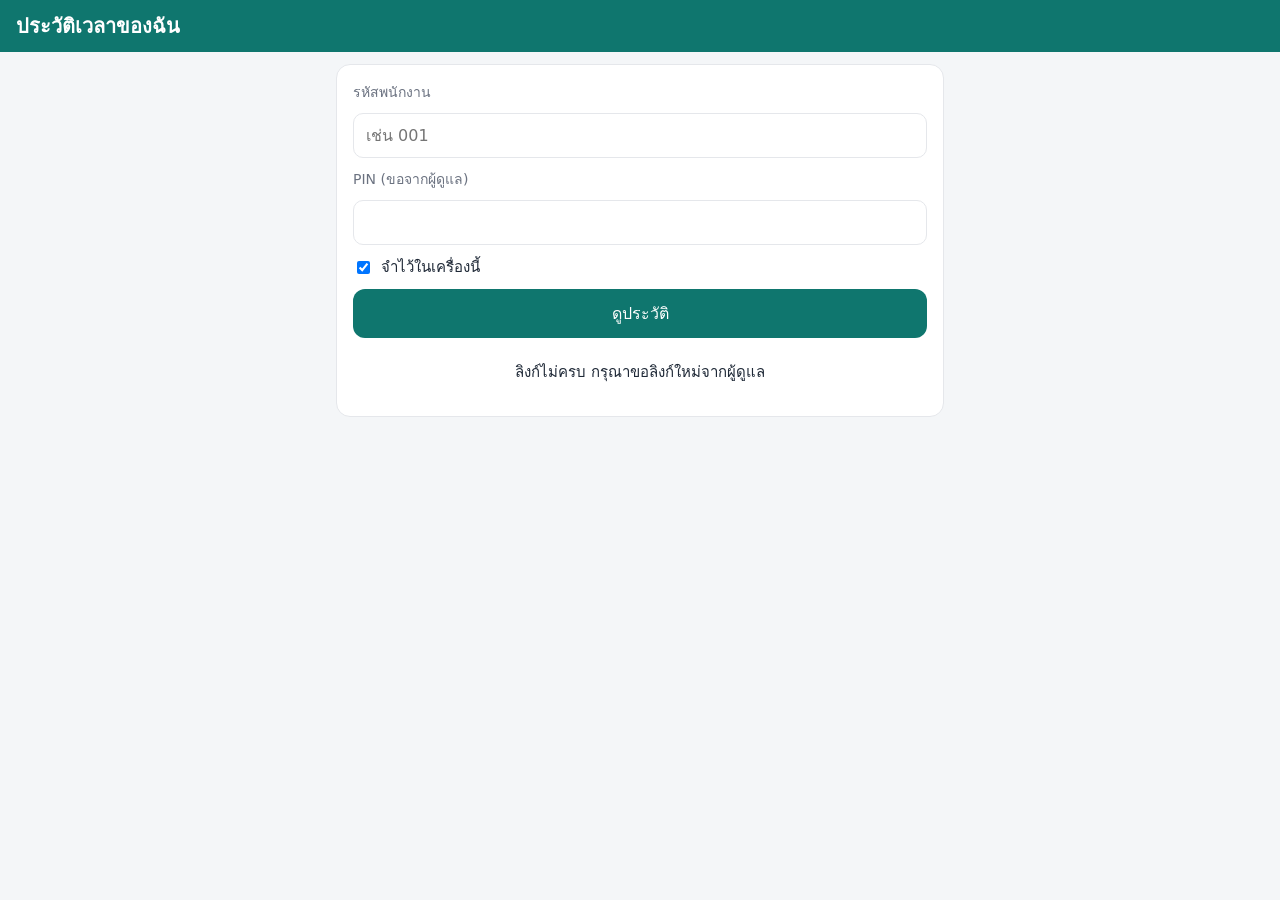
<file: me.html>
<!doctype html>
<html lang="th">
<head>
<meta charset="utf-8">
<meta name="viewport" content="width=device-width, initial-scale=1, viewport-fit=cover">
<meta name="theme-color" content="#0f766e">
<title>ประวัติเวลาของฉัน</title>
<link rel="icon" href="icon-192.png">
<link rel="stylesheet" href="style.css">
<style>
  body { padding-bottom: 24px; }
  .card { background: var(--card); border: 1px solid var(--line); border-radius: 14px; padding: 16px; }
  .totals { display: grid; grid-template-columns: repeat(2, 1fr); gap: 10px; margin: 12px 0; }
  .totals div { background: var(--card); border: 1px solid var(--line); border-radius: 12px; padding: 10px 12px; }
  .totals b { display: block; font-size: 22px; }
  .totals span { font-size: 13px; color: var(--muted); }
  td.miss { color: var(--bad); }
  .who { display: flex; justify-content: space-between; align-items: center; gap: 8px; }
</style>
</head>
<body>
<header>
  <div class="clock"><div style="font-size:20px;font-weight:700">ประวัติเวลาของฉัน</div><div id="whoName" style="font-size:13px;opacity:.85"></div></div>
</header>
<main>
  <section id="login" class="card">
    <div class="form">
      <label>รหัสพนักงาน</label>
      <input id="id" autocomplete="username" placeholder="เช่น 001">
      <label>PIN (ขอจากผู้ดูแล)</label>
      <input id="pin" type="password" inputmode="numeric" autocomplete="current-password">
      <label class="check"><input id="remember" type="checkbox" checked> จำไว้ในเครื่องนี้</label>
      <button id="btnLogin" class="primary">ดูประวัติ</button>
      <div id="msg" class="status small"></div>
    </div>
  </section>

  <section id="data" hidden>
    <div class="who">
      <input id="month" type="month" style="flex:1">
      <button id="btnLogout">ออกจากระบบ</button>
    </div>
    <div class="totals">
      <div><b id="tDays">-</b><span>วันที่มาทำงาน</span></div>
      <div><b id="tHours">-</b><span>ชั่วโมงทำงานรวม</span></div>
      <div><b id="tLate">-</b><span>สายรวม (นาที)</span></div>
      <div><b id="tOt">-</b><span>OT รวม (ชั่วโมง)</span></div>
    </div>
    <div id="dataMsg" class="status small"></div>
    <div class="table-wrap"><table id="days"></table></div>
    <small>ช่องสีแดง “ไม่ได้สแกน” คือรอบที่ไม่มีบันทึก ถ้าคุณสแกนแล้วแต่ไม่ขึ้น ให้แจ้งผู้ดูแลพร้อมวันและเวลา</small>
  </section>
</main>

<script>
'use strict';
const $ = s => document.querySelector(s);
const TYPES = { in: 'เข้าเช้า', break_out: 'ออกเที่ยง', break_in: 'เข้าบ่าย', out: 'ออกเย็น', ot_out: 'ออก OT', ot_noon: 'OT เที่ยง' };
const KEY = { 'เข้างาน': 'in', 'พักเที่ยง': 'break_out', 'กลับจากพัก': 'break_in', 'ออกงาน': 'out' };
Object.keys(TYPES).forEach(k => KEY[TYPES[k]] = k);
const params = new URLSearchParams(location.search);
const store = {
  get(k) { try { return JSON.parse(localStorage.getItem(k)); } catch (e) { return null; } },
  set(k, v) { try { localStorage.setItem(k, JSON.stringify(v)); } catch (e) {} },
  del(k) { try { localStorage.removeItem(k); } catch (e) {} }
};
const API = params.get('u') || (store.get('me_api') || '');
if (params.get('u')) store.set('me_api', params.get('u'));
let cred = store.get('me_cred');

function thisMonth() { const d = new Date(); return d.getFullYear() + '-' + String(d.getMonth() + 1).padStart(2, '0'); }
function esc(s) { return String(s == null ? '' : s).replace(/[&<>"']/g, c => ({ '&': '&amp;', '<': '&lt;', '>': '&gt;', '"': '&quot;', "'": '&#39;' }[c])); }

async function call(payload) {
  if (!API) throw new Error('ลิงก์ไม่ครบ กรุณาขอลิงก์ใหม่จากผู้ดูแล');
  let res;
  try { res = await fetch(API, { method: 'POST', body: JSON.stringify(payload) }); }
  catch (e) { throw new Error('เชื่อมต่ออินเทอร์เน็ตไม่ได้'); }
  const data = await res.json().catch(() => ({ ok: false, error: 'ระบบไม่ตอบกลับ ลองใหม่อีกครั้ง' }));
  if (!data.ok) throw new Error(data.error || 'เกิดข้อผิดพลาด');
  return data;
}

async function load(c, month) {
  const data = await call({ action: 'myRecords', id: c.id, pin: c.pin, month });
  render(data);
  return data;
}

function calcDay(m, sc) {
  const toMin = x => { const p = String(x).split(':'); return +p[0] * 60 + +(p[1] || 0); };
  const t = x => x ? toMin(x) : null;
  const a = t(m.in), b = t(m.break_out), c = t(m.break_in), d = t(m.out), o = t(m.ot_out);
  const S = toMin(sc.start), BS = toMin(sc.breakStart), BE = toMin(sc.breakEnd), E = toMin(sc.end);
  const end = d != null ? d : (o != null ? Math.min(o, E) : null);
  let work = null;
  if (b != null || c != null) {
    work = 0;
    if (a != null && b != null) work += Math.max(0, b - a);
    if (c != null && end != null) work += Math.max(0, end - c);
  } else if (a != null && end != null) {
    work = end - a;
    if (a < BE && end > BS) work -= (BE - BS);
    work = Math.max(0, work);
  }
  const late = (a != null ? Math.max(0, a - S) : 0) + (c != null ? Math.max(0, c - BE) : 0);
  // OT เที่ยง: ไม่พักกลางวัน ได้ OT เท่าช่วงพัก (เช่น 12:00-13:00 = 1 ชม.)
  const ot = (o != null ? Math.max(0, o - E) : 0) + (m.ot_noon ? BE - BS : 0);
  return { work: work == null ? null : work / 60, late, ot: ot / 60 };
}

function render(data) {
  $('#whoName').textContent = data.name;
  const days = {};
  data.records.forEach(r => {
    const k = KEY[r.type]; if (!k) return;
    const d = days[r.date] || (days[r.date] = {});
    const latest = k === 'out' || k === 'ot_out';
    if (!d[k] || (latest ? r.time > d[k] : r.time < d[k])) d[k] = r.time;
  });
  const dates = Object.keys(days).sort().reverse();
  let tH = 0, tL = 0, tO = 0;
  const hm = x => x ? x.slice(0, 5) : '';
  const rows = dates.map(date => {
    const m = days[date], c = calcDay(m, data.schedule);
    tH += c.work || 0; tL += c.late; tO += c.ot;
    const dt = new Date(date + 'T00:00:00');
    const label = dt.toLocaleDateString('th-TH', { weekday: 'short', day: 'numeric', month: 'short' });
    const isToday = date === new Date().toLocaleDateString('sv-SE');
    const cell = k => (m.ot_noon && (k === 'break_out' || k === 'break_in')) ? '<td>OT เที่ยง</td>' : m[k] ? '<td>' + hm(m[k]) + '</td>' : (k === 'ot_out' || isToday ? '<td>-</td>' : '<td class="miss">ไม่ได้สแกน</td>');
    return '<tr><td><b>' + esc(label) + '</b></td>' + ['in', 'break_out', 'break_in', 'out', 'ot_out'].map(cell).join('') +
      '<td>' + (c.work == null ? '-' : c.work.toFixed(2)) + '</td><td>' + (c.late || '-') + '</td><td>' + (c.ot ? c.ot.toFixed(2) : '-') + '</td></tr>';
  });
  $('#days').innerHTML = '<tr><th>วันที่</th><th>เข้า</th><th>พัก</th><th>กลับ</th><th>ออก</th><th>ออก OT</th><th>ชม.</th><th>สาย</th><th>OT</th></tr>' +
    (rows.join('') || '<tr><td colspan="9">ไม่มีข้อมูลในเดือนนี้</td></tr>');
  $('#tDays').textContent = dates.length;
  $('#tHours').textContent = tH.toFixed(2);
  $('#tLate').textContent = tL;
  $('#tOt').textContent = tO.toFixed(2);
}

async function login() {
  const c = { id: $('#id').value.trim(), pin: $('#pin').value.trim() };
  if (!c.id || !c.pin) { $('#msg').textContent = 'กรุณากรอกรหัสพนักงานและ PIN'; return; }
  $('#msg').textContent = 'กำลังโหลด…'; $('#btnLogin').disabled = true;
  try {
    $('#month').value = thisMonth();
    await load(c, $('#month').value);
    cred = c;
    if ($('#remember').checked) store.set('me_cred', c);
    showData();
  } catch (e) { $('#msg').textContent = e.message; }
  $('#btnLogin').disabled = false;
}

function showData() { $('#login').hidden = true; $('#data').hidden = false; }
function logout() { cred = null; store.del('me_cred'); $('#pin').value = ''; $('#whoName').textContent = ''; $('#data').hidden = true; $('#login').hidden = false; $('#msg').textContent = ''; }

$('#btnLogin').onclick = login;
$('#pin').onkeydown = e => { if (e.key === 'Enter') login(); };
$('#btnLogout').onclick = logout;
$('#month').onchange = async () => {
  $('#dataMsg').textContent = 'กำลังโหลด…';
  try { await load(cred, $('#month').value); $('#dataMsg').textContent = ''; }
  catch (e) { $('#dataMsg').textContent = e.message; }
};

if (!API) $('#msg').textContent = 'ลิงก์ไม่ครบ กรุณาขอลิงก์ใหม่จากผู้ดูแล';
if (cred && API) {
  $('#month').value = thisMonth(); showData();
  $('#dataMsg').textContent = 'กำลังโหลด…';
  load(cred, $('#month').value).then(() => $('#dataMsg').textContent = '').catch(e => { logout(); $('#msg').textContent = e.message; });
}
</script>
</body>
</html>
</file>
<file: style.css>
:root {
  --bg: #f4f6f8; --card: #fff; --text: #1f2937; --muted: #6b7280;
  --brand: #0f766e; --in: #16a34a; --out: #ea580c; --bad: #dc2626; --line: #e5e7eb;
}
* { box-sizing: border-box; -webkit-tap-highlight-color: transparent; }
html, body { margin: 0; min-height: 100%; }
body {
  font-family: "Sarabun", "Noto Sans Thai", system-ui, -apple-system, sans-serif;
  background: var(--bg); color: var(--text); display: flex; flex-direction: column;
  padding-bottom: calc(64px + env(safe-area-inset-bottom));
}
header {
  background: var(--brand); color: #fff; display: flex; justify-content: space-between;
  align-items: center; padding: 10px 16px; padding-top: calc(10px + env(safe-area-inset-top));
}
.clock #nowTime { font-size: 28px; font-weight: 700; line-height: 1; }
.clock #nowDate { font-size: 13px; opacity: .85; }
.badge { font-size: 13px; background: rgba(255,255,255,.2); padding: 4px 10px; border-radius: 99px; }
.badge.off { background: var(--bad); }

main { flex: 1; padding: 12px 16px; max-width: 640px; width: 100%; margin: 0 auto; }
.view { display: none; }
.view.active { display: block; }

.cam { position: relative; width: 100%; aspect-ratio: 3/4; max-height: 42vh; background: #111;
  border-radius: 16px; overflow: hidden; margin: 0 auto; }
.cam video, .cam canvas { position: absolute; inset: 0; width: 100%; height: 100%; object-fit: cover;
  transform: scaleX(-1); }
.cam-msg { position: absolute; left: 0; right: 0; bottom: 0; padding: 10px; text-align: center;
  color: #fff; background: linear-gradient(transparent, rgba(0,0,0,.7)); font-size: 16px; }
.cam-msg:empty { display: none; }

.status { text-align: center; font-size: 20px; font-weight: 600; margin: 12px 0; min-height: 28px; }
.status.small { font-size: 15px; font-weight: 400; }
.status.ok { color: var(--in); } .status.bad { color: var(--bad); }

.big-btns { display: grid; grid-template-columns: 1fr 1fr; gap: 10px; }
.big-btns .big { font-size: 20px; padding: 16px 6px; }
.big-btns .big.main { grid-column: 1 / -1; font-size: 30px; padding: 24px 8px; }
.big-btns .big:last-child:nth-child(even) { grid-column: auto; }
button { font: inherit; font-size: 16px; padding: 12px 14px; border-radius: 12px; border: 1px solid var(--line);
  background: var(--card); color: var(--text); cursor: pointer; }
button:disabled { opacity: .5; }
button.big { font-size: 26px; font-weight: 700; padding: 22px 8px; border: 0; color: #fff; }
button.big.in { background: var(--in); } button.big.out { background: var(--out); }
button.primary { background: var(--brand); color: #fff; border: 0; }
button.link, a.link { background: none; border: 0; color: var(--brand); display: block; margin: 10px auto; text-align: center; }
.hidden { display: none !important; }

.form { display: flex; flex-direction: column; gap: 10px; }
.form.row, .row { flex-direction: row; display: flex; gap: 10px; }
.row > * { flex: 1; }
input { font: inherit; font-size: 16px; padding: 12px; border-radius: 10px; border: 1px solid var(--line); background: #fff; width: 100%; }
input[type=checkbox] { width: auto; }
label { font-size: 14px; color: var(--muted); }
label.check { display: flex; gap: 8px; align-items: center; color: var(--text); font-size: 15px; }
small { color: var(--muted); }
h3 { margin: 18px 0 8px; font-size: 17px; }

.list { list-style: none; padding: 0; margin: 0; }
.list li { background: var(--card); border: 1px solid var(--line); border-radius: 10px; padding: 10px 12px;
  margin-bottom: 8px; display: flex; justify-content: space-between; align-items: center; gap: 8px; }
.list li button { padding: 6px 12px; font-size: 14px; color: var(--bad); }

.table-wrap { overflow-x: auto; background: var(--card); border-radius: 10px; border: 1px solid var(--line); }
table { border-collapse: collapse; width: 100%; font-size: 14px; }
th, td { padding: 8px 10px; border-bottom: 1px solid var(--line); text-align: left; white-space: nowrap; }
th { background: #f9fafb; }
td.in { color: var(--in); font-weight: 600; } td.out { color: var(--out); font-weight: 600; }

nav { position: fixed; left: 0; right: 0; bottom: 0; display: grid; grid-template-columns: repeat(4, 1fr);
  background: var(--card); border-top: 1px solid var(--line); padding-bottom: env(safe-area-inset-bottom); }
nav button { border: 0; border-radius: 0; padding: 18px 4px; font-size: 15px; color: var(--muted); background: none; }
nav button.active { color: var(--brand); font-weight: 700; }

.result { position: fixed; inset: 0; background: rgba(0,0,0,.6); display: flex; align-items: center;
  justify-content: center; z-index: 10; padding: 16px; }
.result .card { background: var(--card); border-radius: 20px; padding: 24px; width: 100%; max-width: 380px;
  text-align: center; display: flex; flex-direction: column; gap: 10px; }
.result img { width: 120px; height: 120px; object-fit: cover; border-radius: 50%; margin: 0 auto; transform: scaleX(-1); }
.result img:not([src]), .result img[src=""] { display: none; }
.res-icon { font-size: 48px; color: var(--in); line-height: 1; }
.res-icon.bad { color: var(--bad); }
.res-name { font-size: 26px; font-weight: 700; }
.res-text { font-size: 22px; }
.res-note { font-size: 14px; color: var(--muted); }

.thumbs { display: grid; grid-template-columns: repeat(auto-fill, minmax(84px, 1fr)); gap: 8px; }
.thumbs:empty { display: none; }
.thumb { position: relative; }
.thumb img { width: 100%; aspect-ratio: 1; object-fit: cover; border-radius: 10px; display: block; }
.thumb button { position: absolute; top: 4px; right: 4px; padding: 2px 8px; font-size: 13px; border-radius: 99px; background: rgba(0,0,0,.6); color: #fff; border: 0; }

.list li button.pin { color: var(--brand); }

.big-btns .more { grid-column: 1 / -1; margin: 0 auto; font-size: 15px; color: var(--muted); }
.more-btns { grid-column: 1 / -1; display: grid; grid-template-columns: 1fr 1fr; gap: 10px; }
</file>
